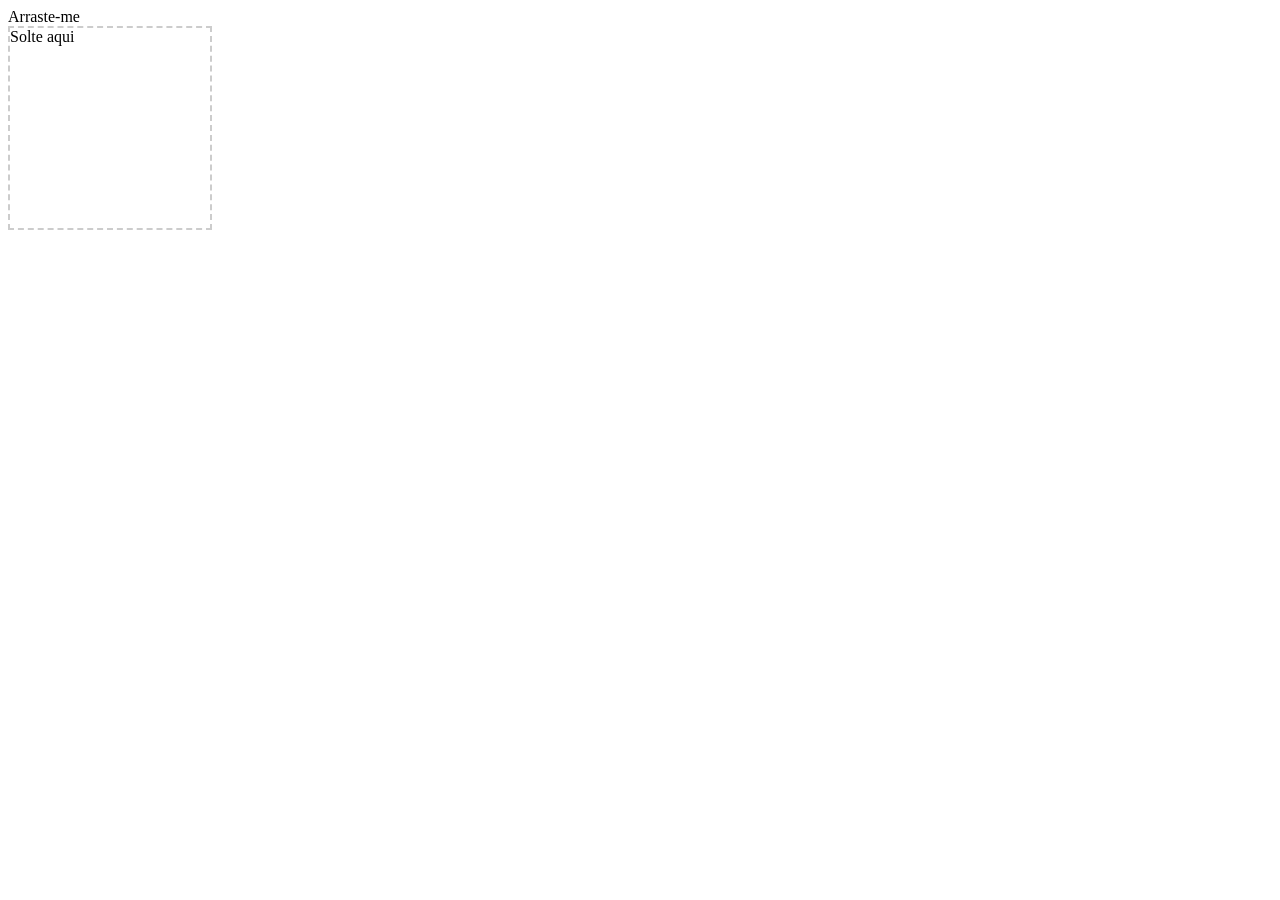
<file: teste.html>
<!DOCTYPE html>
<html lang="en">
<head>
    <meta charset="UTF-8">
    <meta name="viewport" content="width=device-width, initial-scale=1.0">
    <title>Document</title>
</head>
<body>
    
</body>
<div id="caixa" draggable="true">Arraste-me</div>
<div id="alvo" style="width: 200px; height: 200px; border: 2px dashed #ccc;">Solte aqui</div>

<script>
  const caixa = document.getElementById('caixa');
  const alvo = document.getElementById('alvo');

  caixa.addEventListener('dragstart', (e) => {
    e.dataTransfer.setData('text/plain', e.target.id);
  });

  alvo.addEventListener('dragover', (e) => {
    e.preventDefault(); // Permite soltar o elemento
  });

  alvo.addEventListener('drop', (e) => {
    e.preventDefault();
    const id = e.dataTransfer.getData('text/plain');
    const elemento = document.getElementById(id);
    alvo.appendChild(elemento);
  });
</script>
</html>
</file>
